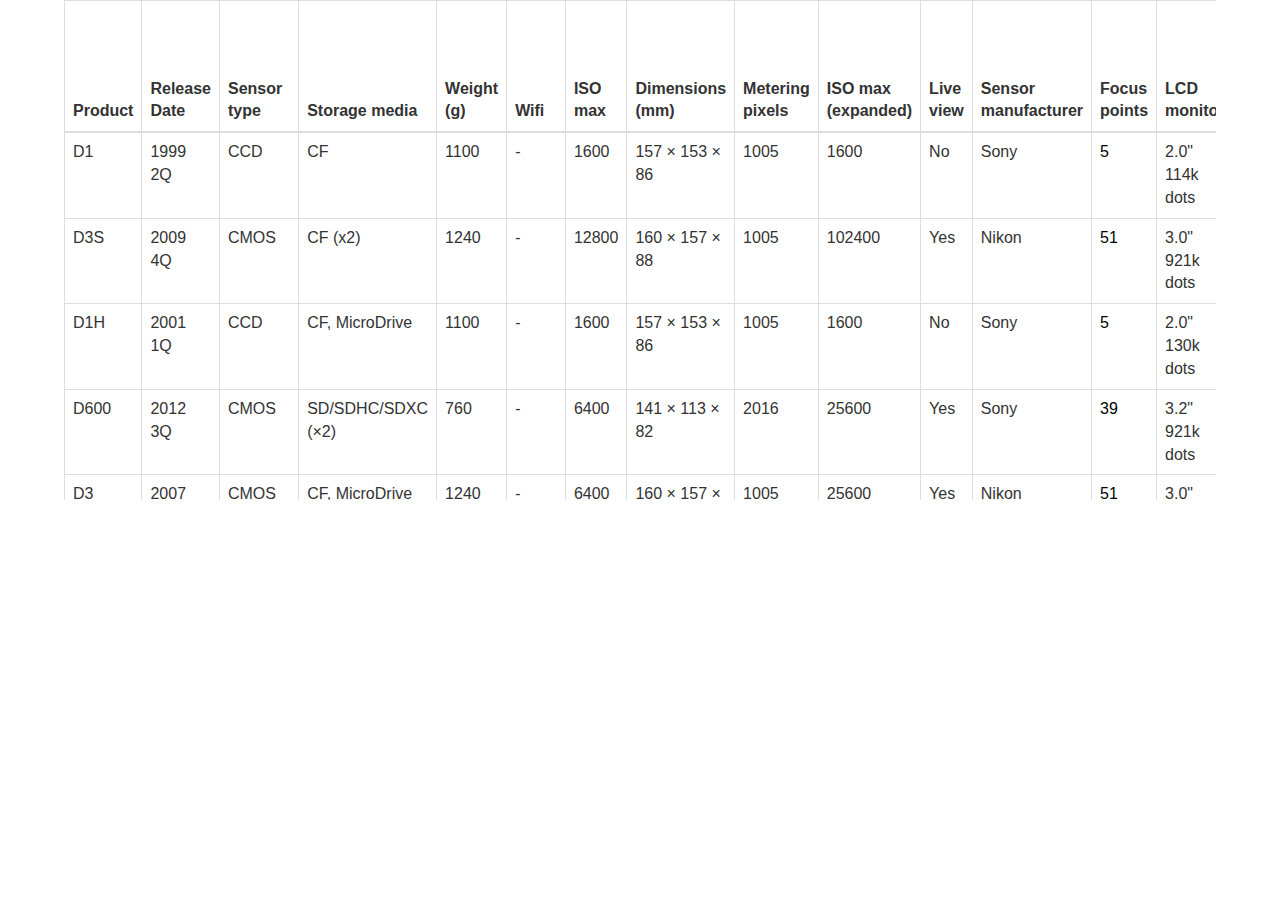
<file: src/HTMLGenerated.html>
<html>
 <head> 
  <meta charset="utf-8"> 
  <title>Comparison_of_Nikon_DSLR_cameras</title> 
  <link rel="stylesheet" href="http://maxcdn.bootstrapcdn.com/bootstrap/3.3.5/css/bootstrap.min.css"> 
  <link rel="stylesheet" type="text/css" href="style.css" media="screen"> 
  <script src="http://maxcdn.bootstrapcdn.com/bootstrap/3.3.5/js/bootstrap.min.js">
	</script>
 </head>
 <body>
  <div class="table-container center-block">
   <table id="matrix_-363604922" border="1" class="table table-bordered table-hover">
    <thead id="first-row">
     <tr>
      <th rowspan="1" class="ProductStyle">Product</th>
      <th>Release Date</th>
      <th>Sensor type</th>
      <th>Storage media</th>
      <th>Weight (g)</th>
      <th>Wifi</th>
      <th>ISO max</th>
      <th>Dimensions (mm)</th>
      <th>Metering pixels</th>
      <th>ISO max (expanded)</th>
      <th>Live view</th>
      <th>Sensor manufacturer</th>
      <th>Focus points</th>
      <th>LCD monitor</th>
      <th>Image processor</th>
      <th>ISO min</th>
      <th>Top continuous shooting speed (frames/sec)</th>
      <th>Viewfinder coverage</th>
      <th>Sensor format</th>
      <th>Megapixel</th>
      <th>GPS</th>
      <th>Viewfinder magnification</th>
      <th>Movie mode</th>
      <th>ISO min (expanded)</th>
     </tr>
    </thead>
    <tbody>
     <tr>
      <td class="Productstyle"><span>D1</span></td>
      <td><span>1999 2Q</span></td>
      <td><span>CCD</span></td>
      <td><span>CF</span></td>
      <td><span>1100</span></td>
      <td><span>-</span></td>
      <td><span>1600</span></td>
      <td><span>157 × 153 × 86</span></td>
      <td><span>1005</span></td>
      <td><span>1600</span></td>
      <td><span>No</span></td>
      <td><span>Sony</span></td>
      <td class="rangein1"><span>5</span></td>
      <td><span>2.0" 114k dots</span></td>
      <td><span>-</span></td>
      <td class="rangein1"><span>200</span></td>
      <td class="rangein1"><span>4.5</span></td>
      <td><span>96%</span></td>
      <td><span>APS-C</span></td>
      <td class="rangein1"><span>2.66</span></td>
      <td><span>-</span></td>
      <td><span>0.8x</span></td>
      <td><span>No</span></td>
      <td class="rangein1"><span>200</span></td>
     </tr>
     <tr>
      <td class="Productstyle"><span>D3S</span></td>
      <td><span>2009 4Q</span></td>
      <td><span>CMOS</span></td>
      <td><span>CF (x2)</span></td>
      <td><span>1240</span></td>
      <td><span>-</span></td>
      <td><span>12800</span></td>
      <td><span>160 × 157 × 88</span></td>
      <td><span>1005</span></td>
      <td><span>102400</span></td>
      <td><span>Yes</span></td>
      <td><span>Nikon</span></td>
      <td class="rangein1"><span>51</span></td>
      <td><span>3.0" 921k dots</span></td>
      <td><span>EXPEED</span></td>
      <td class="rangein1"><span>200</span></td>
      <td class="rangein1"><span>9</span></td>
      <td><span>100%</span></td>
      <td><span>Full-frame</span></td>
      <td class="rangein1"><span>12.1</span></td>
      <td><span>-</span></td>
      <td><span>0.7x</span></td>
      <td><span>Yes</span></td>
      <td class="rangein1"><span>100</span></td>
     </tr>
     <tr>
      <td class="Productstyle"><span>D1H</span></td>
      <td><span>2001 1Q</span></td>
      <td><span>CCD</span></td>
      <td><span>CF, MicroDrive</span></td>
      <td><span>1100</span></td>
      <td><span>-</span></td>
      <td><span>1600</span></td>
      <td><span>157 × 153 × 86</span></td>
      <td><span>1005</span></td>
      <td><span>1600</span></td>
      <td><span>No</span></td>
      <td><span>Sony</span></td>
      <td class="rangein1"><span>5</span></td>
      <td><span>2.0" 130k dots</span></td>
      <td><span>-</span></td>
      <td class="rangein1"><span>200</span></td>
      <td class="rangein1"><span>5</span></td>
      <td><span>96%</span></td>
      <td><span>APS-C</span></td>
      <td class="rangein1"><span>2.7</span></td>
      <td><span>-</span></td>
      <td><span>0.8x</span></td>
      <td><span>No</span></td>
      <td class="rangein1"><span>200</span></td>
     </tr>
     <tr>
      <td class="Productstyle"><span>D600</span></td>
      <td><span>2012 3Q</span></td>
      <td><span>CMOS</span></td>
      <td><span>SD/SDHC/SDXC (×2)</span></td>
      <td class="rangein3"><span>760</span></td>
      <td><span>-</span></td>
      <td><span>6400</span></td>
      <td><span>141 × 113 × 82</span></td>
      <td><span>2016</span></td>
      <td><span>25600</span></td>
      <td><span>Yes</span></td>
      <td><span>Sony</span></td>
      <td class="rangein1"><span>39</span></td>
      <td><span>3.2" 921k dots</span></td>
      <td><span>EXPEED 3</span></td>
      <td class="rangein1"><span>100</span></td>
      <td class="rangein1"><span>5.5</span></td>
      <td><span>100%</span></td>
      <td><span>Full-frame</span></td>
      <td class="rangein1"><span>24.3</span></td>
      <td><span>-</span></td>
      <td><span>0.7x</span></td>
      <td><span>Yes</span></td>
      <td class="rangein1"><span>50</span></td>
     </tr>
     <tr>
      <td class="Productstyle"><span>D3</span></td>
      <td><span>2007 3Q</span></td>
      <td><span>CMOS</span></td>
      <td><span>CF, MicroDrive (x2)</span></td>
      <td><span>1240</span></td>
      <td><span>-</span></td>
      <td><span>6400</span></td>
      <td><span>160 × 157 × 88</span></td>
      <td><span>1005</span></td>
      <td><span>25600</span></td>
      <td><span>Yes</span></td>
      <td><span>Nikon</span></td>
      <td class="rangein1"><span>51</span></td>
      <td><span>3.0" 921k dots</span></td>
      <td><span>EXPEED</span></td>
      <td class="rangein1"><span>200</span></td>
      <td class="rangein1"><span>9</span></td>
      <td><span>100%</span></td>
      <td><span>Full-frame</span></td>
      <td class="rangein1"><span>12.1</span></td>
      <td><span>-</span></td>
      <td><span>0.7x</span></td>
      <td><span>No</span></td>
      <td class="rangein1"><span>100</span></td>
     </tr>
     <tr>
      <td class="Productstyle"><span>D5000</span></td>
      <td><span>2009 2Q</span></td>
      <td><span>CMOS</span></td>
      <td><span>SD, SDHC</span></td>
      <td class="rangein3"><span>560</span></td>
      <td><span>-</span></td>
      <td><span>3200</span></td>
      <td><span>127 × 104 × 80</span></td>
      <td class="rangein2"><span>420</span></td>
      <td><span>6400</span></td>
      <td><span>Yes</span></td>
      <td><span>Sony</span></td>
      <td class="rangein1"><span>11</span></td>
      <td><span>2.7" 230k dots</span></td>
      <td><span>EXPEED</span></td>
      <td class="rangein1"><span>200</span></td>
      <td class="rangein1"><span>4</span></td>
      <td><span>95%</span></td>
      <td><span>APS-C</span></td>
      <td class="rangein1"><span>12.3</span></td>
      <td><span>-</span></td>
      <td><span>0.78x</span></td>
      <td><span>Yes</span></td>
      <td class="rangein1"><span>100</span></td>
     </tr>
     <tr>
      <td class="Productstyle"><span>D800</span></td>
      <td><span>2012 1Q</span></td>
      <td><span>CMOS</span></td>
      <td><span>CF, SDHC, SDXC</span></td>
      <td class="rangein3"><span>900</span></td>
      <td><span>-</span></td>
      <td><span>6400</span></td>
      <td><span>145 × 122 × 81</span></td>
      <td><span>91000</span></td>
      <td><span>25600</span></td>
      <td><span>Yes</span></td>
      <td><span>Sony</span></td>
      <td class="rangein1"><span>51</span></td>
      <td><span>3.2" 921k dots</span></td>
      <td><span>EXPEED 3</span></td>
      <td class="rangein1"><span>100</span></td>
      <td class="rangein1"><span>4</span></td>
      <td><span>100%</span></td>
      <td><span>Full-frame</span></td>
      <td class="rangein1"><span>36.3</span></td>
      <td><span>-</span></td>
      <td><span>0.7x</span></td>
      <td><span>Yes</span></td>
      <td class="rangein1"><span>50</span></td>
     </tr>
     <tr>
      <td class="Productstyle"><span>D300</span></td>
      <td><span>2007 3Q</span></td>
      <td><span>CMOS</span></td>
      <td><span>CF, MicroDrive</span></td>
      <td class="rangein3"><span>825</span></td>
      <td><span>-</span></td>
      <td><span>3200</span></td>
      <td><span>147 × 114 × 74</span></td>
      <td><span>1005</span></td>
      <td><span>6400</span></td>
      <td><span>Yes</span></td>
      <td><span>Sony</span></td>
      <td class="rangein1"><span>51</span></td>
      <td><span>3.0" 921k dots</span></td>
      <td><span>EXPEED</span></td>
      <td class="rangein1"><span>200</span></td>
      <td class="rangein1"><span>6</span></td>
      <td><span>100%</span></td>
      <td><span>APS-C</span></td>
      <td class="rangein1"><span>12.3</span></td>
      <td><span>-</span></td>
      <td><span>0.94x</span></td>
      <td><span>No</span></td>
      <td class="rangein1"><span>100</span></td>
     </tr>
     <tr>
      <td class="Productstyle"><span>D5100</span></td>
      <td><span>2011 2Q</span></td>
      <td><span>CMOS</span></td>
      <td><span>SD, SDHC, SDXC</span></td>
      <td class="rangein3"><span>510</span></td>
      <td><span>-</span></td>
      <td><span>6400</span></td>
      <td><span>127 × 97 × 79</span></td>
      <td class="rangein2"><span>420</span></td>
      <td><span>25600</span></td>
      <td><span>Yes</span></td>
      <td><span>Sony</span></td>
      <td class="rangein1"><span>11</span></td>
      <td><span>3.0" 921k dots</span></td>
      <td><span>EXPEED 2</span></td>
      <td class="rangein1"><span>100</span></td>
      <td class="rangein1"><span>4</span></td>
      <td><span>95%</span></td>
      <td><span>APS-C</span></td>
      <td class="rangein1"><span>16.2</span></td>
      <td><span>-</span></td>
      <td><span>0.78x</span></td>
      <td><span>Yes</span></td>
      <td class="rangein1"><span>100</span></td>
     </tr>
     <tr>
      <td class="Productstyle"><span>D3000</span></td>
      <td><span>2009 3Q</span></td>
      <td><span>CCD</span></td>
      <td><span>SD, SDHC</span></td>
      <td class="rangein2"><span>485</span></td>
      <td><span>-</span></td>
      <td><span>1600</span></td>
      <td><span>126 × 94 × 64</span></td>
      <td class="rangein2"><span>420</span></td>
      <td><span>3200</span></td>
      <td><span>No</span></td>
      <td><span>Sony</span></td>
      <td class="rangein1"><span>11</span></td>
      <td><span>3.0" 230k dots</span></td>
      <td><span>EXPEED</span></td>
      <td class="rangein1"><span>100</span></td>
      <td class="rangein1"><span>3</span></td>
      <td><span>95%</span></td>
      <td><span>APS-C</span></td>
      <td class="rangein1"><span>10.2</span></td>
      <td><span>-</span></td>
      <td><span>0.8x</span></td>
      <td><span>No</span></td>
      <td class="rangein1"><span>100</span></td>
     </tr>
     <tr>
      <td class="Productstyle"><span>D3300</span></td>
      <td><span>2014 1Q</span></td>
      <td><span>CMOS</span></td>
      <td><span>SD, SDHC, SDXC</span></td>
      <td class="rangein2"><span>430</span></td>
      <td><span>-</span></td>
      <td><span>12800</span></td>
      <td><span>124 x 98 x 76</span></td>
      <td class="rangein2"><span>420</span></td>
      <td><span>25600</span></td>
      <td><span>Yes</span></td>
      <td><span>Nikon</span></td>
      <td class="rangein1"><span>11</span></td>
      <td><span>3.0" 921k dots</span></td>
      <td><span>EXPEED 4</span></td>
      <td class="rangein1"><span>100</span></td>
      <td class="rangein1"><span>5</span></td>
      <td><span>95%</span></td>
      <td><span>APS-C</span></td>
      <td class="rangein1"><span>24.2</span></td>
      <td><span>-</span></td>
      <td><span>0.85x</span></td>
      <td><span>Yes</span></td>
      <td class="rangein1"><span>100</span></td>
     </tr>
     <tr>
      <td class="Productstyle"><span>D90</span></td>
      <td><span>2008 3Q</span></td>
      <td><span>CMOS</span></td>
      <td><span>SD, SDHC</span></td>
      <td class="rangein3"><span>620</span></td>
      <td><span>-</span></td>
      <td><span>3200</span></td>
      <td><span>132 × 103 × 77</span></td>
      <td class="rangein2"><span>420</span></td>
      <td><span>6400</span></td>
      <td><span>Yes</span></td>
      <td><span>Sony</span></td>
      <td class="rangein1"><span>11</span></td>
      <td><span>3.0" 921k dots</span></td>
      <td><span>EXPEED</span></td>
      <td class="rangein1"><span>200</span></td>
      <td class="rangein1"><span>4.5</span></td>
      <td><span>96%</span></td>
      <td><span>APS-C</span></td>
      <td class="rangein1"><span>12.3</span></td>
      <td><span>-</span></td>
      <td><span>0.94x</span></td>
      <td><span>Yes</span></td>
      <td class="rangein1"><span>100</span></td>
     </tr>
     <tr>
      <td class="Productstyle"><span>D2X</span></td>
      <td><span>2004 3Q</span></td>
      <td><span>CMOS</span></td>
      <td><span>CF, MicroDrive</span></td>
      <td><span>1070</span></td>
      <td><span>-</span></td>
      <td class="rangein3"><span>800</span></td>
      <td><span>158 × 150 × 86</span></td>
      <td><span>1005</span></td>
      <td class="rangein3"><span>800</span></td>
      <td><span>No</span></td>
      <td><span>Sony</span></td>
      <td class="rangein1"><span>11</span></td>
      <td><span>2.5" 235k dots</span></td>
      <td><span>-</span></td>
      <td class="rangein1"><span>100</span></td>
      <td class="rangein1"><span>5</span></td>
      <td><span>100%</span></td>
      <td><span>APS-C</span></td>
      <td class="rangein1"><span>12.4</span></td>
      <td><span>-</span></td>
      <td><span>0.86x</span></td>
      <td><span>No</span></td>
      <td class="rangein1"><span>100</span></td>
     </tr>
     <tr>
      <td class="Productstyle"><span>D100</span></td>
      <td><span>2002 1Q</span></td>
      <td><span>CCD</span></td>
      <td><span>CF, MicroDrive</span></td>
      <td class="rangein3"><span>700</span></td>
      <td><span>-</span></td>
      <td><span>1600</span></td>
      <td><span>115 × 117 × 81</span></td>
      <td><span>1005</span></td>
      <td><span>1600</span></td>
      <td><span>No</span></td>
      <td><span>Sony</span></td>
      <td class="rangein1"><span>5</span></td>
      <td><span>1.8" 118k dots</span></td>
      <td><span>-</span></td>
      <td class="rangein1"><span>200</span></td>
      <td class="rangein1"><span>3</span></td>
      <td><span>95%</span></td>
      <td><span>APS-C</span></td>
      <td class="rangein1"><span>6.1</span></td>
      <td><span>-</span></td>
      <td><span>0.8x</span></td>
      <td><span>No</span></td>
      <td class="rangein1"><span>200</span></td>
     </tr>
     <tr>
      <td class="Productstyle"><span>D5200</span></td>
      <td><span>2012 4Q</span></td>
      <td><span>CMOS</span></td>
      <td><span>SD, SDHC, SDXC</span></td>
      <td class="rangein3"><span>550</span></td>
      <td><span>-</span></td>
      <td><span>6400</span></td>
      <td><span>129 × 98 × 78</span></td>
      <td><span>2016</span></td>
      <td><span>25600</span></td>
      <td><span>Yes</span></td>
      <td><span>Toshiba</span></td>
      <td class="rangein1"><span>39</span></td>
      <td><span>3" 921k dots</span></td>
      <td><span>EXPEED 3</span></td>
      <td class="rangein1"><span>100</span></td>
      <td class="rangein1"><span>5</span></td>
      <td><span>95%</span></td>
      <td><span>APS-C</span></td>
      <td class="rangein1"><span>24.1</span></td>
      <td><span>-</span></td>
      <td><span>0.78x</span></td>
      <td><span>Yes</span></td>
      <td class="rangein1"><span>100</span></td>
     </tr>
     <tr>
      <td class="Productstyle"><span>D3200</span></td>
      <td><span>2012 2Q</span></td>
      <td><span>CMOS</span></td>
      <td><span>SD, SDHC, SDXC</span></td>
      <td class="rangein2"><span>455</span></td>
      <td><span>-</span></td>
      <td><span>6400</span></td>
      <td><span>125 x 96 x 77</span></td>
      <td class="rangein2"><span>420</span></td>
      <td><span>12800</span></td>
      <td><span>Yes</span></td>
      <td><span>Nikon</span></td>
      <td class="rangein1"><span>11</span></td>
      <td><span>3.0" 921k dots</span></td>
      <td><span>EXPEED 3</span></td>
      <td class="rangein1"><span>100</span></td>
      <td class="rangein1"><span>4</span></td>
      <td><span>95%</span></td>
      <td><span>APS-C</span></td>
      <td class="rangein1"><span>24.2</span></td>
      <td><span>-</span></td>
      <td><span>0.8x</span></td>
      <td><span>Yes</span></td>
      <td class="rangein1"><span>100</span></td>
     </tr>
     <tr>
      <td class="Productstyle"><span>D40X</span></td>
      <td><span>2007 2Q</span></td>
      <td><span>CCD</span></td>
      <td><span>SD, SDHC</span></td>
      <td class="rangein2"><span>495</span></td>
      <td><span>-</span></td>
      <td><span>1600</span></td>
      <td><span>126 × 94 × 64</span></td>
      <td class="rangein2"><span>420</span></td>
      <td><span>1600</span></td>
      <td><span>No</span></td>
      <td><span>Sony</span></td>
      <td class="rangein1"><span>3</span></td>
      <td><span>2.5" 230k dots</span></td>
      <td><span>-</span></td>
      <td class="rangein1"><span>100</span></td>
      <td class="rangein1"><span>3</span></td>
      <td><span>95%</span></td>
      <td><span>APS-C</span></td>
      <td class="rangein1"><span>10.2</span></td>
      <td><span>-</span></td>
      <td><span>0.8x</span></td>
      <td><span>No</span></td>
      <td class="rangein1"><span>100</span></td>
     </tr>
     <tr>
      <td class="Productstyle"><span>D3100</span></td>
      <td><span>2010 3Q</span></td>
      <td><span>CMOS</span></td>
      <td><span>SD, SDHC, SDXC</span></td>
      <td class="rangein2"><span>455</span></td>
      <td><span>-</span></td>
      <td><span>3200</span></td>
      <td><span>125 × 97 × 74</span></td>
      <td class="rangein2"><span>420</span></td>
      <td><span>12800</span></td>
      <td><span>Yes</span></td>
      <td><span>Nikon</span></td>
      <td class="rangein1"><span>11</span></td>
      <td><span>3.0" 230k dots</span></td>
      <td><span>EXPEED 2</span></td>
      <td class="rangein1"><span>100</span></td>
      <td class="rangein1"><span>3</span></td>
      <td><span>95%</span></td>
      <td><span>APS-C</span></td>
      <td class="rangein1"><span>14.2</span></td>
      <td><span>-</span></td>
      <td><span>0.8x</span></td>
      <td><span>Yes</span></td>
      <td class="rangein1"><span>100</span></td>
     </tr>
     <tr>
      <td class="Productstyle"><span>D610</span></td>
      <td><span>2013 3Q</span></td>
      <td><span>CMOS</span></td>
      <td><span>SD/SDHC/SDXC (×2)</span></td>
      <td class="rangein3"><span>760</span></td>
      <td><span>-</span></td>
      <td><span>6400</span></td>
      <td><span>141 × 113 × 82</span></td>
      <td><span>2016</span></td>
      <td><span>25600</span></td>
      <td><span>Yes</span></td>
      <td><span>Sony</span></td>
      <td class="rangein1"><span>39</span></td>
      <td><span>3.2" 921k dots</span></td>
      <td><span>EXPEED 3</span></td>
      <td class="rangein1"><span>100</span></td>
      <td class="rangein1"><span>6</span></td>
      <td><span>100%</span></td>
      <td><span>Full-frame</span></td>
      <td class="rangein1"><span>24.3</span></td>
      <td><span>-</span></td>
      <td><span>0.7x</span></td>
      <td><span>Yes</span></td>
      <td class="rangein1"><span>50</span></td>
     </tr>
     <tr>
      <td class="Productstyle"><span>D80</span></td>
      <td><span>2006 3Q</span></td>
      <td><span>CCD</span></td>
      <td><span>SD, SDHC</span></td>
      <td class="rangein3"><span>585</span></td>
      <td><span>-</span></td>
      <td><span>1600</span></td>
      <td><span>132 × 103 × 77</span></td>
      <td class="rangein2"><span>420</span></td>
      <td><span>3200</span></td>
      <td><span>No</span></td>
      <td><span>Sony</span></td>
      <td class="rangein1"><span>11</span></td>
      <td><span>2.5" 230k dots</span></td>
      <td><span>-</span></td>
      <td class="rangein1"><span>100</span></td>
      <td class="rangein1"><span>3</span></td>
      <td><span>95%</span></td>
      <td><span>APS-C</span></td>
      <td class="rangein1"><span>10.2</span></td>
      <td><span>-</span></td>
      <td><span>0.94x</span></td>
      <td><span>No</span></td>
      <td class="rangein1"><span>100</span></td>
     </tr>
     <tr>
      <td class="Productstyle"><span>D60</span></td>
      <td><span>2008 1Q</span></td>
      <td><span>CCD</span></td>
      <td><span>SD, SDHC</span></td>
      <td class="rangein2"><span>495</span></td>
      <td><span>-</span></td>
      <td><span>1600</span></td>
      <td><span>126 × 94 × 64</span></td>
      <td class="rangein2"><span>420</span></td>
      <td><span>3200</span></td>
      <td><span>No</span></td>
      <td><span>Sony</span></td>
      <td class="rangein1"><span>3</span></td>
      <td><span>2.5" 230k dots</span></td>
      <td><span>EXPEED</span></td>
      <td class="rangein1"><span>100</span></td>
      <td class="rangein1"><span>3</span></td>
      <td><span>95%</span></td>
      <td><span>APS-C</span></td>
      <td class="rangein1"><span>10.2</span></td>
      <td><span>-</span></td>
      <td><span>0.8x</span></td>
      <td><span>No</span></td>
      <td class="rangein1"><span>100</span></td>
     </tr>
     <tr>
      <td class="Productstyle"><span>D7200</span></td>
      <td><span>2015 2Q</span></td>
      <td><span>CMOS</span></td>
      <td><span>SD/SDHC/SDXC (×2)</span></td>
      <td class="rangein3"><span>675</span></td>
      <td><span>Yes (Built-in)</span></td>
      <td><span>25600</span></td>
      <td><span>135.5 x 106.5 x 76</span></td>
      <td><span>2016</span></td>
      <td><span>102400</span></td>
      <td><span>Yes</span></td>
      <td><span>Sony</span></td>
      <td class="rangein1"><span>51</span></td>
      <td><span>3.2" 1229k dots</span></td>
      <td><span>EXPEED 4</span></td>
      <td class="rangein1"><span>100</span></td>
      <td class="rangein1"><span>6</span></td>
      <td><span>100%</span></td>
      <td><span>APS-C</span></td>
      <td class="rangein1"><span>24.2</span></td>
      <td><span>-</span></td>
      <td><span>0.94x</span></td>
      <td><span>Yes</span></td>
      <td class="rangein1"><span>100</span></td>
     </tr>
     <tr>
      <td class="Productstyle"><span>D7000</span></td>
      <td><span>2010 3Q</span></td>
      <td><span>CMOS</span></td>
      <td><span>SD/SDHC/SDXC (×2)</span></td>
      <td class="rangein3"><span>690</span></td>
      <td><span>-</span></td>
      <td><span>6400</span></td>
      <td><span>132 × 103 × 77</span></td>
      <td><span>2016</span></td>
      <td><span>25600</span></td>
      <td><span>Yes</span></td>
      <td><span>Sony</span></td>
      <td class="rangein1"><span>39</span></td>
      <td><span>3.0" 921k dots</span></td>
      <td><span>EXPEED 2</span></td>
      <td class="rangein1"><span>100</span></td>
      <td class="rangein1"><span>6</span></td>
      <td><span>100%</span></td>
      <td><span>APS-C</span></td>
      <td class="rangein1"><span>16.2</span></td>
      <td><span>-</span></td>
      <td><span>0.94x</span></td>
      <td><span>Yes</span></td>
      <td class="rangein1"><span>100</span></td>
     </tr>
     <tr>
      <td class="Productstyle"><span>D2Xs</span></td>
      <td><span>2006 2Q</span></td>
      <td><span>CMOS</span></td>
      <td><span>CF, MicroDrive</span></td>
      <td><span>1070</span></td>
      <td><span>-</span></td>
      <td class="rangein3"><span>800</span></td>
      <td><span>158 × 150 × 86</span></td>
      <td><span>1005</span></td>
      <td><span>3200</span></td>
      <td><span>No</span></td>
      <td><span>Sony</span></td>
      <td class="rangein1"><span>11</span></td>
      <td><span>2.5" 230k dots</span></td>
      <td><span>-</span></td>
      <td class="rangein1"><span>100</span></td>
      <td class="rangein1"><span>5</span></td>
      <td><span>100%</span></td>
      <td><span>APS-C</span></td>
      <td class="rangein1"><span>12.4</span></td>
      <td><span>-</span></td>
      <td><span>0.86x</span></td>
      <td><span>No</span></td>
      <td class="rangein1"><span>100</span></td>
     </tr>
     <tr>
      <td class="Productstyle"><span>D1X</span></td>
      <td><span>2001 1Q</span></td>
      <td><span>CCD</span></td>
      <td><span>CF, MicroDrive</span></td>
      <td><span>1100</span></td>
      <td><span>-</span></td>
      <td class="rangein3"><span>800</span></td>
      <td><span>157 × 153 × 85</span></td>
      <td><span>1005</span></td>
      <td class="rangein3"><span>800</span></td>
      <td><span>No</span></td>
      <td><span>Sony</span></td>
      <td class="rangein1"><span>5</span></td>
      <td><span>2.0" 130k dots</span></td>
      <td><span>-</span></td>
      <td class="rangein1"><span>125</span></td>
      <td class="rangein1"><span>9</span></td>
      <td><span>96%</span></td>
      <td><span>APS-C</span></td>
      <td class="rangein1"><span>5.3</span></td>
      <td><span>-</span></td>
      <td><span>0.8x</span></td>
      <td><span>No</span></td>
      <td class="rangein1"><span>125</span></td>
     </tr>
     <tr>
      <td class="Productstyle"><span>D70</span></td>
      <td><span>2004 1Q</span></td>
      <td><span>CCD</span></td>
      <td><span>CF, MicroDrive</span></td>
      <td class="rangein3"><span>595</span></td>
      <td><span>-</span></td>
      <td><span>1600</span></td>
      <td><span>140 × 112 × 79</span></td>
      <td><span>1005</span></td>
      <td><span>1600</span></td>
      <td><span>No</span></td>
      <td><span>Sony</span></td>
      <td class="rangein1"><span>5</span></td>
      <td><span>1.8" 130k dots</span></td>
      <td><span>-</span></td>
      <td class="rangein1"><span>200</span></td>
      <td class="rangein1"><span>3</span></td>
      <td><span>95%</span></td>
      <td><span>APS-C</span></td>
      <td class="rangein1"><span>6.1</span></td>
      <td><span>-</span></td>
      <td><span>0.75x</span></td>
      <td><span>No</span></td>
      <td class="rangein1"><span>200</span></td>
     </tr>
     <tr>
      <td class="Productstyle"><span>D700</span></td>
      <td><span>2008 3Q</span></td>
      <td><span>CMOS</span></td>
      <td><span>CF</span></td>
      <td class="rangein3"><span>995</span></td>
      <td><span>-</span></td>
      <td><span>6400</span></td>
      <td><span>147 × 123 × 77</span></td>
      <td><span>1005</span></td>
      <td><span>25600</span></td>
      <td><span>Yes</span></td>
      <td><span>Nikon</span></td>
      <td class="rangein1"><span>51</span></td>
      <td><span>3.0" 921k dots</span></td>
      <td><span>EXPEED</span></td>
      <td class="rangein1"><span>200</span></td>
      <td class="rangein1"><span>5</span></td>
      <td><span>95%</span></td>
      <td><span>Full-frame</span></td>
      <td class="rangein1"><span>12.1</span></td>
      <td><span>-</span></td>
      <td><span>0.7x</span></td>
      <td><span>No</span></td>
      <td class="rangein1"><span>100</span></td>
     </tr>
     <tr>
      <td class="Productstyle"><span>D4</span></td>
      <td><span>2012 1Q</span></td>
      <td><span>CMOS</span></td>
      <td><span>CF, XQD</span></td>
      <td><span>1180</span></td>
      <td><span>-</span></td>
      <td><span>12800</span></td>
      <td><span>160 × 157 × 91</span></td>
      <td><span>91000</span></td>
      <td><span>204800</span></td>
      <td><span>Yes</span></td>
      <td><span>Nikon</span></td>
      <td class="rangein1"><span>51</span></td>
      <td><span>3.2" 921k dots</span></td>
      <td><span>EXPEED 3</span></td>
      <td class="rangein1"><span>100</span></td>
      <td class="rangein1"><span>10</span></td>
      <td><span>100%</span></td>
      <td><span>Full-frame</span></td>
      <td class="rangein1"><span>16.2</span></td>
      <td><span>-</span></td>
      <td><span>0.7x</span></td>
      <td><span>Yes</span></td>
      <td class="rangein1"><span>50</span></td>
     </tr>
     <tr>
      <td class="Productstyle"><span>D2H</span></td>
      <td><span>2003 3Q</span></td>
      <td><span>JFET-LBCAST</span></td>
      <td><span>CF, MicroDrive</span></td>
      <td><span>1070</span></td>
      <td><span>-</span></td>
      <td><span>1600</span></td>
      <td><span>158 × 150 × 86</span></td>
      <td><span>1005</span></td>
      <td><span>1600</span></td>
      <td><span>No</span></td>
      <td><span>Nikon</span></td>
      <td class="rangein1"><span>11</span></td>
      <td><span>2.5" 211k dots</span></td>
      <td><span>-</span></td>
      <td class="rangein1"><span>200</span></td>
      <td class="rangein1"><span>9</span></td>
      <td><span>100%</span></td>
      <td><span>APS-C</span></td>
      <td class="rangein1"><span>4.1</span></td>
      <td><span>-</span></td>
      <td><span>0.86x</span></td>
      <td><span>No</span></td>
      <td class="rangein1"><span>200</span></td>
     </tr>
     <tr>
      <td class="Productstyle"><span>D200</span></td>
      <td><span>2005 4Q</span></td>
      <td><span>CCD</span></td>
      <td><span>CF, MicroDrive</span></td>
      <td class="rangein3"><span>830</span></td>
      <td><span>-</span></td>
      <td><span>1600</span></td>
      <td><span>147 × 113 × 74</span></td>
      <td><span>1005</span></td>
      <td><span>1600</span></td>
      <td><span>No</span></td>
      <td><span>Sony</span></td>
      <td class="rangein1"><span>11</span></td>
      <td><span>2.5" 230k dots</span></td>
      <td><span>-</span></td>
      <td class="rangein1"><span>100</span></td>
      <td class="rangein1"><span>5</span></td>
      <td><span>95%</span></td>
      <td><span>APS-C</span></td>
      <td class="rangein1"><span>10.2</span></td>
      <td><span>-</span></td>
      <td><span>0.94x</span></td>
      <td><span>No</span></td>
      <td class="rangein1"><span>100</span></td>
     </tr>
     <tr>
      <td class="Productstyle"><span>D4S</span></td>
      <td><span>2014 1Q</span></td>
      <td><span>CMOS</span></td>
      <td><span>CF, XQD</span></td>
      <td><span>1180</span></td>
      <td><span>-</span></td>
      <td><span>12800</span></td>
      <td><span>160 × 157 × 91</span></td>
      <td><span>91000</span></td>
      <td><span>409600</span></td>
      <td><span>Yes</span></td>
      <td><span>Nikon</span></td>
      <td class="rangein1"><span>51</span></td>
      <td><span>3.2" 921k dots</span></td>
      <td><span>EXPEED 4</span></td>
      <td class="rangein1"><span>100</span></td>
      <td class="rangein1"><span>10</span></td>
      <td><span>100%</span></td>
      <td><span>Full-frame</span></td>
      <td class="rangein1"><span>16.2</span></td>
      <td><span>-</span></td>
      <td><span>0.7x</span></td>
      <td><span>Yes</span></td>
      <td class="rangein1"><span>50</span></td>
     </tr>
     <tr>
      <td class="Productstyle"><span>D300S</span></td>
      <td><span>2009 3Q</span></td>
      <td><span>CMOS</span></td>
      <td><span>CF, SD, SDHC</span></td>
      <td class="rangein3"><span>840</span></td>
      <td><span>-</span></td>
      <td><span>3200</span></td>
      <td><span>147 × 114 × 74</span></td>
      <td><span>1005</span></td>
      <td><span>6400</span></td>
      <td><span>Yes</span></td>
      <td><span>Sony</span></td>
      <td class="rangein1"><span>51</span></td>
      <td><span>3.0" 921k dots</span></td>
      <td><span>EXPEED</span></td>
      <td class="rangein1"><span>200</span></td>
      <td class="rangein1"><span>7</span></td>
      <td><span>100%</span></td>
      <td><span>APS-C</span></td>
      <td class="rangein1"><span>12.3</span></td>
      <td><span>-</span></td>
      <td><span>0.94x</span></td>
      <td><span>Yes</span></td>
      <td class="rangein1"><span>100</span></td>
     </tr>
     <tr>
      <td class="Productstyle"><span>D2Hs</span></td>
      <td><span>2005 1Q</span></td>
      <td><span>JFET-LBCAST</span></td>
      <td><span>CF, MicroDrive</span></td>
      <td><span>1070</span></td>
      <td><span>-</span></td>
      <td><span>1600</span></td>
      <td><span>158 × 150 × 86</span></td>
      <td><span>1005</span></td>
      <td><span>6400</span></td>
      <td><span>No</span></td>
      <td><span>Nikon</span></td>
      <td class="rangein1"><span>11</span></td>
      <td><span>2.5" 232k dots</span></td>
      <td><span>-</span></td>
      <td class="rangein1"><span>200</span></td>
      <td class="rangein1"><span>8</span></td>
      <td><span>100%</span></td>
      <td><span>APS-C</span></td>
      <td class="rangein1"><span>4.1</span></td>
      <td><span>-</span></td>
      <td><span>0.86x</span></td>
      <td><span>No</span></td>
      <td class="rangein1"><span>200</span></td>
     </tr>
     <tr>
      <td class="Productstyle"><span>D810</span></td>
      <td><span>2014 2Q</span></td>
      <td><span>CMOS</span></td>
      <td><span>CF, SDHC, SDXC</span></td>
      <td class="rangein3"><span>880</span></td>
      <td><span>-</span></td>
      <td><span>12800</span></td>
      <td><span>146 x 123 x 81.5</span></td>
      <td><span>91000</span></td>
      <td><span>51200</span></td>
      <td><span>Yes</span></td>
      <td><span>Sony</span></td>
      <td class="rangein1"><span>51</span></td>
      <td><span>3.2" 1229k dots</span></td>
      <td><span>EXPEED 4</span></td>
      <td class="rangein1"><span>64</span></td>
      <td class="rangein1"><span>5</span></td>
      <td><span>100%</span></td>
      <td><span>Full-frame</span></td>
      <td class="rangein1"><span>36.3</span></td>
      <td><span>-</span></td>
      <td><span>0.7x</span></td>
      <td><span>Yes</span></td>
      <td class="rangein1"><span>32</span></td>
     </tr>
     <tr>
      <td class="Productstyle"><span>D7100</span></td>
      <td><span>2013 1Q</span></td>
      <td><span>CMOS</span></td>
      <td><span>SD/SDHC/SDXC (×2)</span></td>
      <td class="rangein3"><span>675</span></td>
      <td><span>-</span></td>
      <td><span>6400</span></td>
      <td><span>135.5 x 106.5 x 76</span></td>
      <td><span>2016</span></td>
      <td><span>25600</span></td>
      <td><span>Yes</span></td>
      <td><span>Toshiba</span></td>
      <td class="rangein1"><span>51</span></td>
      <td><span>3.2" 1229k dots</span></td>
      <td><span>EXPEED 3</span></td>
      <td class="rangein1"><span>100</span></td>
      <td class="rangein1"><span>6</span></td>
      <td><span>100%</span></td>
      <td><span>APS-C</span></td>
      <td class="rangein1"><span>24.1</span></td>
      <td><span>-</span></td>
      <td><span>0.94x</span></td>
      <td><span>Yes</span></td>
      <td class="rangein1"><span>100</span></td>
     </tr>
     <tr>
      <td class="Productstyle"><span>D70s</span></td>
      <td><span>2005 2Q</span></td>
      <td><span>CCD</span></td>
      <td><span>CF, MicroDrive</span></td>
      <td class="rangein3"><span>600</span></td>
      <td><span>-</span></td>
      <td><span>1600</span></td>
      <td><span>140 × 111 × 78</span></td>
      <td><span>1005</span></td>
      <td><span>1600</span></td>
      <td><span>No</span></td>
      <td><span>Sony</span></td>
      <td class="rangein1"><span>5</span></td>
      <td><span>2.0" 130k dots</span></td>
      <td><span>-</span></td>
      <td class="rangein1"><span>200</span></td>
      <td class="rangein1"><span>3</span></td>
      <td><span>95%</span></td>
      <td><span>APS-C</span></td>
      <td class="rangein1"><span>6.1</span></td>
      <td><span>-</span></td>
      <td><span>0.75x</span></td>
      <td><span>No</span></td>
      <td class="rangein1"><span>200</span></td>
     </tr>
     <tr>
      <td class="Productstyle"><span>Df</span></td>
      <td><span>2013 4Q</span></td>
      <td><span>CMOS</span></td>
      <td><span>SD/SDHC/SDXC</span></td>
      <td class="rangein3"><span>710</span></td>
      <td><span>-</span></td>
      <td><span>12800</span></td>
      <td><span>144 × 110 × 67</span></td>
      <td><span>2016</span></td>
      <td><span>204800</span></td>
      <td><span>Yes</span></td>
      <td><span>Nikon</span></td>
      <td class="rangein1"><span>39</span></td>
      <td><span>3.2" 921k dots</span></td>
      <td><span>EXPEED 3</span></td>
      <td class="rangein1"><span>100</span></td>
      <td class="rangein1"><span>5.5</span></td>
      <td><span>100%</span></td>
      <td><span>Full-frame</span></td>
      <td class="rangein1"><span>16.2</span></td>
      <td><span>-</span></td>
      <td><span>0.7x</span></td>
      <td><span>No</span></td>
      <td class="rangein1"><span>50</span></td>
     </tr>
     <tr>
      <td class="Productstyle"><span>D750</span></td>
      <td><span>2014 3Q</span></td>
      <td><span>CMOS</span></td>
      <td><span>SD SDHC SDXC</span></td>
      <td class="rangein3"><span>750</span></td>
      <td><span>Yes (Built-in)</span></td>
      <td><span>12800</span></td>
      <td><span>150.5 × 113 × 78</span></td>
      <td><span>91000</span></td>
      <td><span>51200</span></td>
      <td><span>Yes</span></td>
      <td><span>Nikon</span></td>
      <td class="rangein1"><span>51</span></td>
      <td><span>3.2" 1229k dots</span></td>
      <td><span>EXPEED 4</span></td>
      <td class="rangein1"><span>100</span></td>
      <td class="rangein1"><span>6.5</span></td>
      <td><span>100%</span></td>
      <td><span>Full-frame</span></td>
      <td class="rangein1"><span>24.9</span></td>
      <td><span>-</span></td>
      <td><span>0.7x</span></td>
      <td><span>Yes</span></td>
      <td class="rangein1"><span>50</span></td>
     </tr>
     <tr>
      <td class="Productstyle"><span>D5500</span></td>
      <td><span>2015 1Q</span></td>
      <td><span>CMOS</span></td>
      <td><span>SD, SDHC, SDXC</span></td>
      <td class="rangein2"><span>420</span></td>
      <td><span>Yes (Built-in)</span></td>
      <td><span>25600</span></td>
      <td><span>124 × 97 × 70</span></td>
      <td><span>2016</span></td>
      <td><span>25600</span></td>
      <td><span>Yes</span></td>
      <td><span>Sony</span></td>
      <td class="rangein1"><span>39</span></td>
      <td><span>3.2" 1037k dots</span></td>
      <td><span>EXPEED 4</span></td>
      <td class="rangein1"><span>100</span></td>
      <td class="rangein1"><span>5</span></td>
      <td><span>95%</span></td>
      <td><span>APS-C</span></td>
      <td class="rangein1"><span>24.1</span></td>
      <td><span>-</span></td>
      <td><span>0.82x</span></td>
      <td><span>Yes</span></td>
      <td class="rangein1"><span>100</span></td>
     </tr>
     <tr>
      <td class="Productstyle"><span>D3X</span></td>
      <td><span>2008 4Q</span></td>
      <td><span>CMOS</span></td>
      <td><span>CF, MicroDrive (x2)</span></td>
      <td><span>1220</span></td>
      <td><span>-</span></td>
      <td><span>1600</span></td>
      <td><span>160 × 157 × 88</span></td>
      <td><span>1005</span></td>
      <td><span>6400</span></td>
      <td><span>Yes</span></td>
      <td><span>Sony</span></td>
      <td class="rangein1"><span>51</span></td>
      <td><span>3.0" 921k dots</span></td>
      <td><span>EXPEED</span></td>
      <td class="rangein1"><span>100</span></td>
      <td class="rangein1"><span>5</span></td>
      <td><span>100%</span></td>
      <td><span>Full-frame</span></td>
      <td class="rangein1"><span>24.5</span></td>
      <td><span>-</span></td>
      <td><span>0.7x</span></td>
      <td><span>No</span></td>
      <td class="rangein1"><span>50</span></td>
     </tr>
     <tr>
      <td class="Productstyle"><span>D5300</span></td>
      <td><span>2013 4Q</span></td>
      <td><span>CMOS</span></td>
      <td><span>SD, SDHC, SDXC</span></td>
      <td class="rangein2"><span>480</span></td>
      <td><span>Yes (Built-in)</span></td>
      <td><span>12800</span></td>
      <td><span>125 × 98 × 76</span></td>
      <td><span>2016</span></td>
      <td><span>25600</span></td>
      <td><span>Yes</span></td>
      <td><span>Sony</span></td>
      <td class="rangein1"><span>39</span></td>
      <td><span>3.2" 1037k dots</span></td>
      <td><span>EXPEED 4</span></td>
      <td class="rangein1"><span>100</span></td>
      <td class="rangein1"><span>5</span></td>
      <td><span>95%</span></td>
      <td><span>APS-C</span></td>
      <td class="rangein1"><span>24.1</span></td>
      <td><span>Yes (Built-in)</span></td>
      <td><span>0.82x</span></td>
      <td><span>Yes</span></td>
      <td class="rangein1"><span>100</span></td>
     </tr>
     <tr>
      <td class="Productstyle"><span>D50</span></td>
      <td><span>2005 2Q</span></td>
      <td><span>CCD</span></td>
      <td><span>SD</span></td>
      <td class="rangein3"><span>540</span></td>
      <td><span>-</span></td>
      <td><span>1600</span></td>
      <td><span>133 × 102 × 76</span></td>
      <td class="rangein2"><span>420</span></td>
      <td><span>1600</span></td>
      <td><span>No</span></td>
      <td><span>Sony</span></td>
      <td class="rangein1"><span>5</span></td>
      <td><span>2.0" 130k dots</span></td>
      <td><span>-</span></td>
      <td class="rangein1"><span>200</span></td>
      <td class="rangein1"><span>2.5</span></td>
      <td><span>95%</span></td>
      <td><span>APS-C</span></td>
      <td class="rangein1"><span>6.1</span></td>
      <td><span>-</span></td>
      <td><span>0.75x</span></td>
      <td><span>No</span></td>
      <td class="rangein1"><span>200</span></td>
     </tr>
     <tr>
      <td class="Productstyle"><span>D40</span></td>
      <td><span>2006 4Q</span></td>
      <td><span>CCD</span></td>
      <td><span>SD, SDHC</span></td>
      <td class="rangein2"><span>475</span></td>
      <td><span>-</span></td>
      <td><span>1600</span></td>
      <td><span>126 × 94 × 64</span></td>
      <td class="rangein2"><span>420</span></td>
      <td><span>3200</span></td>
      <td><span>No</span></td>
      <td><span>Sony</span></td>
      <td class="rangein1"><span>3</span></td>
      <td><span>2.5" 230k dots</span></td>
      <td><span>-</span></td>
      <td class="rangein1"><span>200</span></td>
      <td class="rangein1"><span>2.5</span></td>
      <td><span>95%</span></td>
      <td><span>APS-C</span></td>
      <td class="rangein1"><span>6.1</span></td>
      <td><span>-</span></td>
      <td><span>0.8x</span></td>
      <td><span>No</span></td>
      <td class="rangein1"><span>200</span></td>
     </tr>
    </tbody>
    <tr></tr>
   </table>
  </div>
 </body>
</html>
</file>
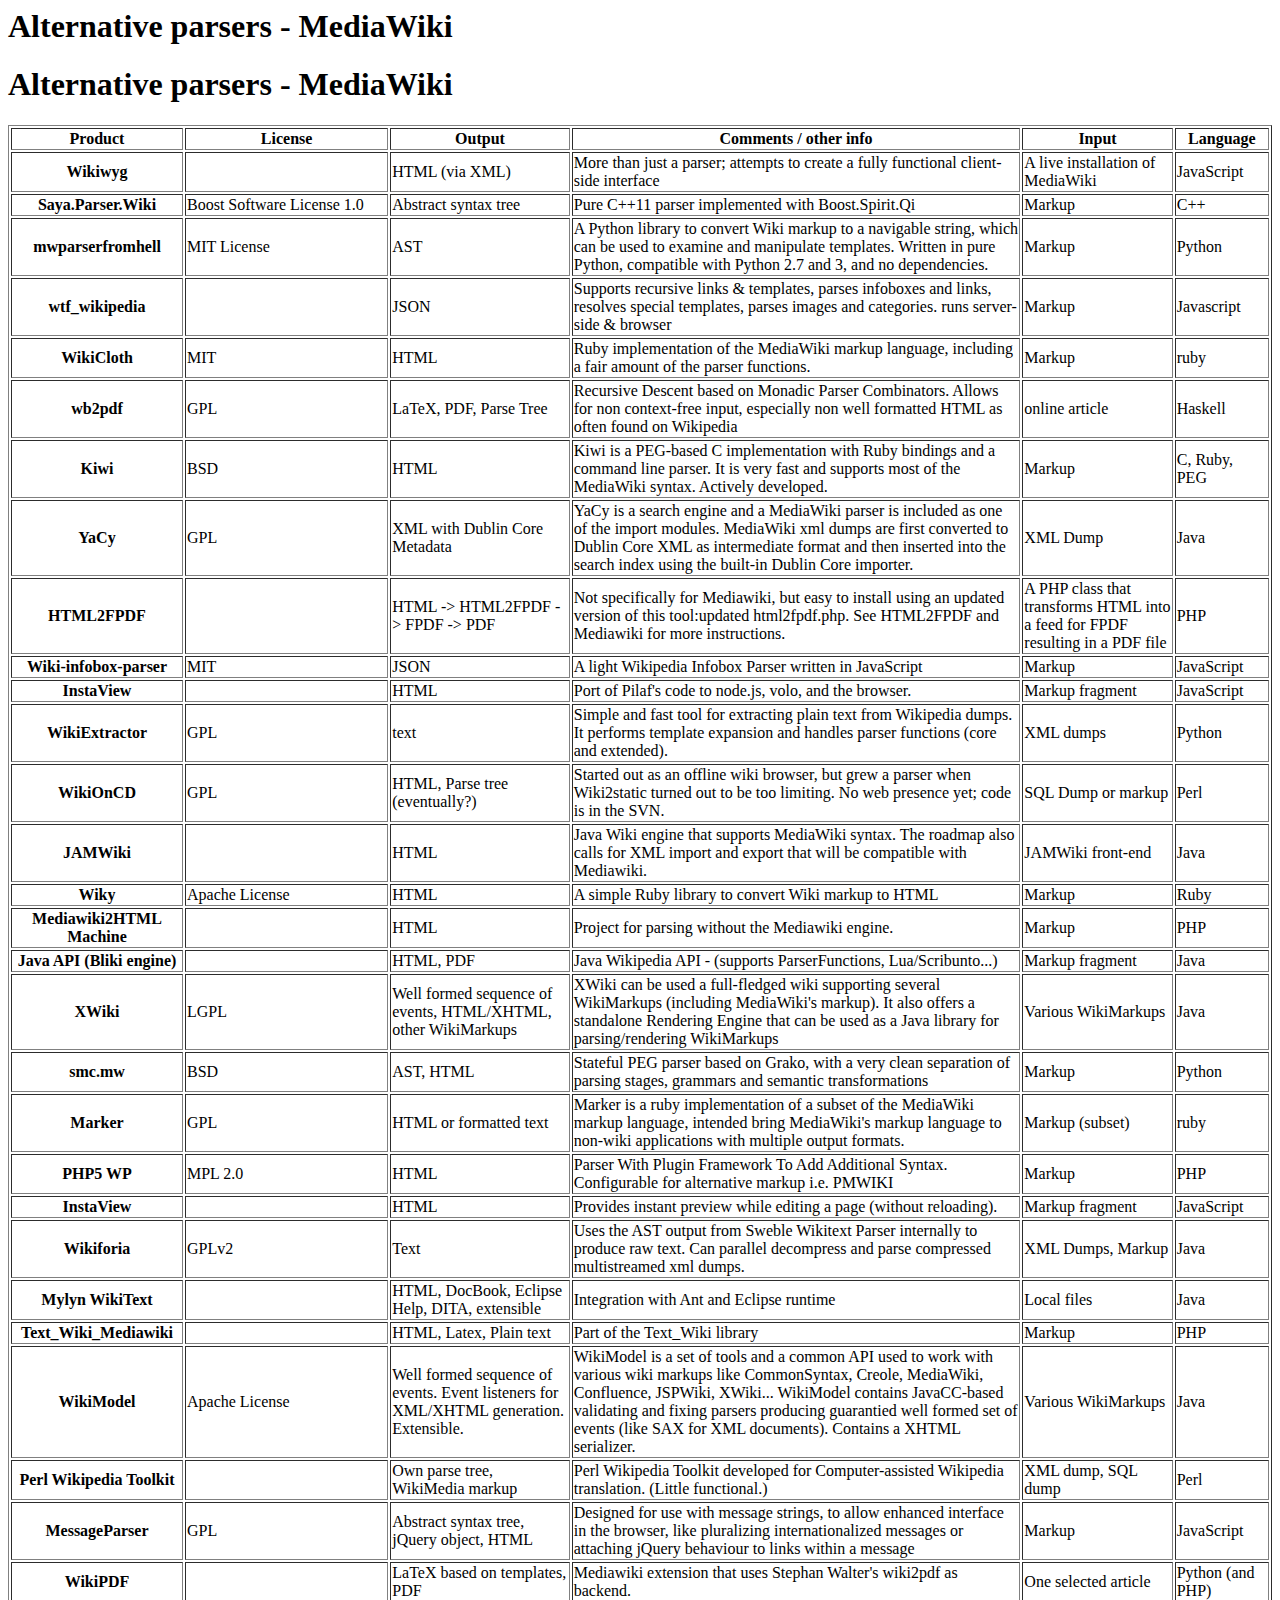
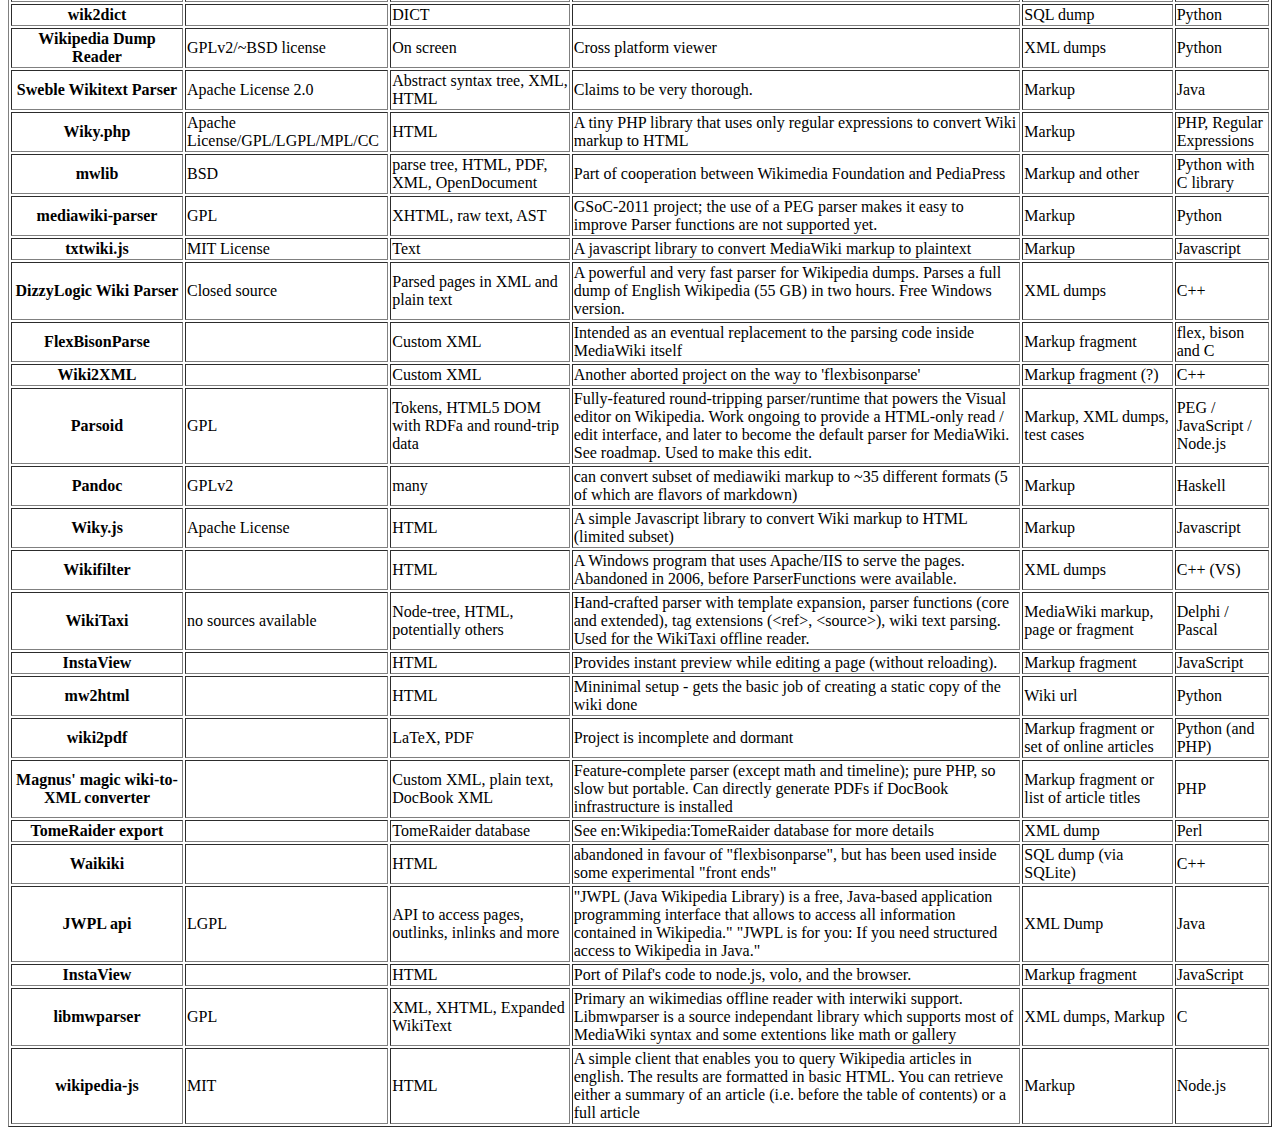
<file: src/index2.html>
<html>
 <head>
  <meta charset="utf-8">
  <title>Alternative parsers - MediaWiki</title>
  <link rel="stylesheet" type="text/css" href="style.css" media="screen">
 </head>
 <body>
  <h1>Alternative parsers - MediaWiki</h1>
  <h1 id="title">Alternative parsers - MediaWiki</h1>
  <table id="matrix_-847820190" border="1">
   <tr>
    <th rowspan="1" id="first-row">Product</th>
    <th>License</th>
    <th class="Outputstyle">Output</th>
    <th>Comments / other info</th>
    <th class="Inputstyle">Input</th>
    <th class="Languagestyle">Language</th>
   </tr>
   <tr>
    <th>Wikiwyg</th>
    <td><span></span></td>
    <td class="Outputstyle"><span>HTML (via XML)</span></td>
    <td><span>More than just a parser; attempts to create a fully functional client-side interface</span></td>
    <td class="Inputstyle"><span>A live installation of MediaWiki</span></td>
    <td class="Languagestyle"><span>JavaScript</span></td>
   </tr>
   <tr>
    <th>Saya.Parser.Wiki</th>
    <td><span>Boost Software License 1.0</span></td>
    <td class="Outputstyle"><span>Abstract syntax tree</span></td>
    <td><span>Pure C++11 parser implemented with Boost.Spirit.Qi</span></td>
    <td class="Inputstyle"><span>Markup</span></td>
    <td class="Languagestyle"><span>C++</span></td>
   </tr>
   <tr>
    <th>mwparserfromhell</th>
    <td><span>MIT License</span></td>
    <td class="Outputstyle"><span>AST</span></td>
    <td><span>A Python library to convert Wiki markup to a navigable string, which can be used to examine and manipulate templates. Written in pure Python, compatible with Python 2.7 and 3, and no dependencies.</span></td>
    <td class="Inputstyle"><span>Markup</span></td>
    <td class="Languagestyle"><span>Python</span></td>
   </tr>
   <tr>
    <th>wtf_wikipedia</th>
    <td><span></span></td>
    <td class="Outputstyle"><span>JSON</span></td>
    <td><span>Supports recursive links &amp; templates, parses infoboxes and links, resolves special templates, parses images and categories. runs server-side &amp; browser</span></td>
    <td class="Inputstyle"><span>Markup</span></td>
    <td class="Languagestyle"><span>Javascript</span></td>
   </tr>
   <tr>
    <th>WikiCloth</th>
    <td><span>MIT</span></td>
    <td class="Outputstyle"><span>HTML</span></td>
    <td><span>Ruby implementation of the MediaWiki markup language, including a fair amount of the parser functions.</span></td>
    <td class="Inputstyle"><span>Markup</span></td>
    <td class="Languagestyle"><span>ruby</span></td>
   </tr>
   <tr>
    <th>wb2pdf</th>
    <td><span>GPL</span></td>
    <td class="Outputstyle"><span>LaTeX, PDF, Parse Tree</span></td>
    <td><span>Recursive Descent based on Monadic Parser Combinators. Allows for non context-free input, especially non well formatted HTML as often found on Wikipedia</span></td>
    <td class="Inputstyle"><span>online article</span></td>
    <td class="Languagestyle"><span>Haskell</span></td>
   </tr>
   <tr>
    <th>Kiwi</th>
    <td><span>BSD</span></td>
    <td class="Outputstyle"><span>HTML</span></td>
    <td><span>Kiwi is a PEG-based C implementation with Ruby bindings and a command line parser. It is very fast and supports most of the MediaWiki syntax. Actively developed.</span></td>
    <td class="Inputstyle"><span>Markup</span></td>
    <td class="Languagestyle"><span>C, Ruby, PEG</span></td>
   </tr>
   <tr>
    <th>YaCy</th>
    <td><span>GPL</span></td>
    <td class="Outputstyle"><span>XML with Dublin Core Metadata</span></td>
    <td><span>YaCy is a search engine and a MediaWiki parser is included as one of the import modules. MediaWiki xml dumps are first converted to Dublin Core XML as intermediate format and then inserted into the search index using the built-in Dublin Core importer.</span></td>
    <td class="Inputstyle"><span>XML Dump</span></td>
    <td class="Languagestyle"><span>Java</span></td>
   </tr>
   <tr>
    <th>HTML2FPDF</th>
    <td><span></span></td>
    <td class="Outputstyle"><span>HTML -&gt; HTML2FPDF -&gt; FPDF -&gt; PDF</span></td>
    <td><span>Not specifically for Mediawiki, but easy to install using an updated version of this tool:updated html2fpdf.php. See HTML2FPDF and Mediawiki for more instructions.</span></td>
    <td class="Inputstyle"><span>A PHP class that transforms HTML into a feed for FPDF resulting in a PDF file</span></td>
    <td class="Languagestyle"><span>PHP</span></td>
   </tr>
   <tr>
    <th>Wiki-infobox-parser</th>
    <td><span>MIT</span></td>
    <td class="Outputstyle"><span>JSON</span></td>
    <td><span>A light Wikipedia Infobox Parser written in JavaScript</span></td>
    <td class="Inputstyle"><span>Markup</span></td>
    <td class="Languagestyle"><span>JavaScript</span></td>
   </tr>
   <tr>
    <th>InstaView</th>
    <td><span></span></td>
    <td class="Outputstyle"><span>HTML</span></td>
    <td><span>Port of Pilaf's code to node.js, volo, and the browser.</span></td>
    <td class="Inputstyle"><span>Markup fragment</span></td>
    <td class="Languagestyle"><span>JavaScript</span></td>
   </tr>
   <tr>
    <th>WikiExtractor</th>
    <td><span>GPL</span></td>
    <td class="Outputstyle"><span>text</span></td>
    <td><span>Simple and fast tool for extracting plain text from Wikipedia dumps. It performs template expansion and handles parser functions (core and extended).</span></td>
    <td class="Inputstyle"><span>XML dumps</span></td>
    <td class="Languagestyle"><span>Python</span></td>
   </tr>
   <tr>
    <th>WikiOnCD</th>
    <td><span>GPL</span></td>
    <td class="Outputstyle"><span>HTML, Parse tree (eventually?)</span></td>
    <td><span>Started out as an offline wiki browser, but grew a parser when Wiki2static turned out to be too limiting. No web presence yet; code is in the SVN.</span></td>
    <td class="Inputstyle"><span>SQL Dump or markup</span></td>
    <td class="Languagestyle"><span>Perl</span></td>
   </tr>
   <tr>
    <th>JAMWiki</th>
    <td><span></span></td>
    <td class="Outputstyle"><span>HTML</span></td>
    <td><span>Java Wiki engine that supports MediaWiki syntax. The roadmap also calls for XML import and export that will be compatible with Mediawiki.</span></td>
    <td class="Inputstyle"><span>JAMWiki front-end</span></td>
    <td class="Languagestyle"><span>Java</span></td>
   </tr>
   <tr>
    <th>Wiky</th>
    <td><span>Apache License</span></td>
    <td class="Outputstyle"><span>HTML</span></td>
    <td><span>A simple Ruby library to convert Wiki markup to HTML</span></td>
    <td class="Inputstyle"><span>Markup</span></td>
    <td class="Languagestyle"><span>Ruby</span></td>
   </tr>
   <tr>
    <th>Mediawiki2HTML Machine</th>
    <td><span></span></td>
    <td class="Outputstyle"><span>HTML</span></td>
    <td><span>Project for parsing without the Mediawiki engine.</span></td>
    <td class="Inputstyle"><span>Markup</span></td>
    <td class="Languagestyle"><span>PHP</span></td>
   </tr>
   <tr>
    <th>Java API (Bliki engine)</th>
    <td><span></span></td>
    <td class="Outputstyle"><span>HTML, PDF</span></td>
    <td><span>Java Wikipedia API - (supports ParserFunctions, Lua/Scribunto...)</span></td>
    <td class="Inputstyle"><span>Markup fragment</span></td>
    <td class="Languagestyle"><span>Java</span></td>
   </tr>
   <tr>
    <th>XWiki</th>
    <td><span>LGPL</span></td>
    <td class="Outputstyle"><span>Well formed sequence of events, HTML/XHTML, other WikiMarkups</span></td>
    <td><span>XWiki can be used a full-fledged wiki supporting several WikiMarkups (including MediaWiki's markup). It also offers a standalone Rendering Engine that can be used as a Java library for parsing/rendering WikiMarkups</span></td>
    <td class="Inputstyle"><span>Various WikiMarkups</span></td>
    <td class="Languagestyle"><span>Java</span></td>
   </tr>
   <tr>
    <th>smc.mw</th>
    <td><span>BSD</span></td>
    <td class="Outputstyle"><span>AST, HTML</span></td>
    <td><span>Stateful PEG parser based on Grako, with a very clean separation of parsing stages, grammars and semantic transformations</span></td>
    <td class="Inputstyle"><span>Markup</span></td>
    <td class="Languagestyle"><span>Python</span></td>
   </tr>
   <tr>
    <th>Marker</th>
    <td><span>GPL</span></td>
    <td class="Outputstyle"><span>HTML or formatted text</span></td>
    <td><span>Marker is a ruby implementation of a subset of the MediaWiki markup language, intended bring MediaWiki's markup language to non-wiki applications with multiple output formats.</span></td>
    <td class="Inputstyle"><span>Markup (subset)</span></td>
    <td class="Languagestyle"><span>ruby</span></td>
   </tr>
   <tr>
    <th>PHP5 WP</th>
    <td><span>MPL 2.0</span></td>
    <td class="Outputstyle"><span>HTML</span></td>
    <td><span>Parser With Plugin Framework To Add Additional Syntax. Configurable for alternative markup i.e. PMWIKI</span></td>
    <td class="Inputstyle"><span>Markup</span></td>
    <td class="Languagestyle"><span>PHP</span></td>
   </tr>
   <tr>
    <th>InstaView</th>
    <td><span></span></td>
    <td class="Outputstyle"><span>HTML</span></td>
    <td><span>Provides instant preview while editing a page (without reloading).</span></td>
    <td class="Inputstyle"><span>Markup fragment</span></td>
    <td class="Languagestyle"><span>JavaScript</span></td>
   </tr>
   <tr>
    <th>Wikiforia</th>
    <td><span>GPLv2</span></td>
    <td class="Outputstyle"><span>Text</span></td>
    <td><span>Uses the AST output from Sweble Wikitext Parser internally to produce raw text. Can parallel decompress and parse compressed multistreamed xml dumps.</span></td>
    <td class="Inputstyle"><span>XML Dumps, Markup</span></td>
    <td class="Languagestyle"><span>Java</span></td>
   </tr>
   <tr>
    <th>Mylyn WikiText</th>
    <td><span></span></td>
    <td class="Outputstyle"><span>HTML, DocBook, Eclipse Help, DITA, extensible</span></td>
    <td><span>Integration with Ant and Eclipse runtime</span></td>
    <td class="Inputstyle"><span>Local files</span></td>
    <td class="Languagestyle"><span>Java</span></td>
   </tr>
   <tr>
    <th>Text_Wiki_Mediawiki</th>
    <td><span></span></td>
    <td class="Outputstyle"><span>HTML, Latex, Plain text</span></td>
    <td><span>Part of the Text_Wiki library</span></td>
    <td class="Inputstyle"><span>Markup</span></td>
    <td class="Languagestyle"><span>PHP</span></td>
   </tr>
   <tr>
    <th>WikiModel</th>
    <td><span>Apache License</span></td>
    <td class="Outputstyle"><span>Well formed sequence of events. Event listeners for XML/XHTML generation. Extensible.</span></td>
    <td><span>WikiModel is a set of tools and a common API used to work with various wiki markups like CommonSyntax, Creole, MediaWiki, Confluence, JSPWiki, XWiki... WikiModel contains JavaCC-based validating and fixing parsers producing guarantied well formed set of events (like SAX for XML documents). Contains a XHTML serializer.</span></td>
    <td class="Inputstyle"><span>Various WikiMarkups</span></td>
    <td class="Languagestyle"><span>Java</span></td>
   </tr>
   <tr>
    <th>Perl Wikipedia Toolkit</th>
    <td><span></span></td>
    <td class="Outputstyle"><span>Own parse tree, WikiMedia markup</span></td>
    <td><span>Perl Wikipedia Toolkit developed for Computer-assisted Wikipedia translation. (Little functional.)</span></td>
    <td class="Inputstyle"><span>XML dump, SQL dump</span></td>
    <td class="Languagestyle"><span>Perl</span></td>
   </tr>
   <tr>
    <th>MessageParser</th>
    <td><span>GPL</span></td>
    <td class="Outputstyle"><span>Abstract syntax tree, jQuery object, HTML</span></td>
    <td><span>Designed for use with message strings, to allow enhanced interface in the browser, like pluralizing internationalized messages or attaching jQuery behaviour to links within a message</span></td>
    <td class="Inputstyle"><span>Markup</span></td>
    <td class="Languagestyle"><span>JavaScript</span></td>
   </tr>
   <tr>
    <th>WikiPDF</th>
    <td><span></span></td>
    <td class="Outputstyle"><span>LaTeX based on templates, PDF</span></td>
    <td><span>Mediawiki extension that uses Stephan Walter's wiki2pdf as backend.</span></td>
    <td class="Inputstyle"><span>One selected article</span></td>
    <td class="Languagestyle"><span>Python (and PHP)</span></td>
   </tr>
   <tr>
    <th>wik2dict</th>
    <td><span></span></td>
    <td class="Outputstyle"><span>DICT</span></td>
    <td><span></span></td>
    <td class="Inputstyle"><span>SQL dump</span></td>
    <td class="Languagestyle"><span>Python</span></td>
   </tr>
   <tr>
    <th>Wikipedia Dump Reader</th>
    <td><span>GPLv2/~BSD license</span></td>
    <td class="Outputstyle"><span>On screen</span></td>
    <td><span>Cross platform viewer</span></td>
    <td class="Inputstyle"><span>XML dumps</span></td>
    <td class="Languagestyle"><span>Python</span></td>
   </tr>
   <tr>
    <th>Sweble Wikitext Parser</th>
    <td><span>Apache License 2.0</span></td>
    <td class="Outputstyle"><span>Abstract syntax tree, XML, HTML</span></td>
    <td><span>Claims to be very thorough.</span></td>
    <td class="Inputstyle"><span>Markup</span></td>
    <td class="Languagestyle"><span>Java</span></td>
   </tr>
   <tr>
    <th>Wiky.php</th>
    <td><span>Apache License/GPL/LGPL/MPL/CC</span></td>
    <td class="Outputstyle"><span>HTML</span></td>
    <td><span>A tiny PHP library that uses only regular expressions to convert Wiki markup to HTML</span></td>
    <td class="Inputstyle"><span>Markup</span></td>
    <td class="Languagestyle"><span>PHP, Regular Expressions</span></td>
   </tr>
   <tr>
    <th>mwlib</th>
    <td><span>BSD</span></td>
    <td class="Outputstyle"><span>parse tree, HTML, PDF, XML, OpenDocument</span></td>
    <td><span>Part of cooperation between Wikimedia Foundation and PediaPress</span></td>
    <td class="Inputstyle"><span>Markup and other</span></td>
    <td class="Languagestyle"><span>Python with C library</span></td>
   </tr>
   <tr>
    <th>mediawiki-parser</th>
    <td><span>GPL</span></td>
    <td class="Outputstyle"><span>XHTML, raw text, AST</span></td>
    <td><span>GSoC-2011 project; the use of a PEG parser makes it easy to improve Parser functions are not supported yet.</span></td>
    <td class="Inputstyle"><span>Markup</span></td>
    <td class="Languagestyle"><span>Python</span></td>
   </tr>
   <tr>
    <th>txtwiki.js</th>
    <td><span>MIT License</span></td>
    <td class="Outputstyle"><span>Text</span></td>
    <td><span>A javascript library to convert MediaWiki markup to plaintext</span></td>
    <td class="Inputstyle"><span>Markup</span></td>
    <td class="Languagestyle"><span>Javascript</span></td>
   </tr>
   <tr>
    <th>DizzyLogic Wiki Parser</th>
    <td><span>Closed source</span></td>
    <td class="Outputstyle"><span>Parsed pages in XML and plain text</span></td>
    <td><span>A powerful and very fast parser for Wikipedia dumps. Parses a full dump of English Wikipedia (55 GB) in two hours. Free Windows version.</span></td>
    <td class="Inputstyle"><span>XML dumps</span></td>
    <td class="Languagestyle"><span>C++</span></td>
   </tr>
   <tr>
    <th>FlexBisonParse</th>
    <td><span></span></td>
    <td class="Outputstyle"><span>Custom XML</span></td>
    <td><span>Intended as an eventual replacement to the parsing code inside MediaWiki itself</span></td>
    <td class="Inputstyle"><span>Markup fragment</span></td>
    <td class="Languagestyle"><span>flex, bison and C</span></td>
   </tr>
   <tr>
    <th>Wiki2XML</th>
    <td><span></span></td>
    <td class="Outputstyle"><span>Custom XML</span></td>
    <td><span>Another aborted project on the way to 'flexbisonparse'</span></td>
    <td class="Inputstyle"><span>Markup fragment (?)</span></td>
    <td class="Languagestyle"><span>C++</span></td>
   </tr>
   <tr>
    <th>Parsoid</th>
    <td><span>GPL</span></td>
    <td class="Outputstyle"><span>Tokens, HTML5 DOM with RDFa and round-trip data</span></td>
    <td><span>Fully-featured round-tripping parser/runtime that powers the Visual editor on Wikipedia. Work ongoing to provide a HTML-only read / edit interface, and later to become the default parser for MediaWiki. See roadmap. Used to make this edit.</span></td>
    <td class="Inputstyle"><span>Markup, XML dumps, test cases</span></td>
    <td class="Languagestyle"><span>PEG / JavaScript / Node.js</span></td>
   </tr>
   <tr>
    <th>Pandoc</th>
    <td><span>GPLv2</span></td>
    <td class="Outputstyle"><span>many</span></td>
    <td><span>can convert subset of mediawiki markup to ~35 different formats (5 of which are flavors of markdown)</span></td>
    <td class="Inputstyle"><span>Markup</span></td>
    <td class="Languagestyle"><span>Haskell</span></td>
   </tr>
   <tr>
    <th>Wiky.js</th>
    <td><span>Apache License</span></td>
    <td class="Outputstyle"><span>HTML</span></td>
    <td><span>A simple Javascript library to convert Wiki markup to HTML (limited subset)</span></td>
    <td class="Inputstyle"><span>Markup</span></td>
    <td class="Languagestyle"><span>Javascript</span></td>
   </tr>
   <tr>
    <th>Wikifilter</th>
    <td><span></span></td>
    <td class="Outputstyle"><span>HTML</span></td>
    <td><span>A Windows program that uses Apache/IIS to serve the pages. Abandoned in 2006, before ParserFunctions were available.</span></td>
    <td class="Inputstyle"><span>XML dumps</span></td>
    <td class="Languagestyle"><span>C++ (VS)</span></td>
   </tr>
   <tr>
    <th>WikiTaxi</th>
    <td><span>no sources available</span></td>
    <td class="Outputstyle"><span>Node-tree, HTML, potentially others</span></td>
    <td><span>Hand-crafted parser with template expansion, parser functions (core and extended), tag extensions (&lt;ref&gt;, &lt;source&gt;), wiki text parsing. Used for the WikiTaxi offline reader.</span></td>
    <td class="Inputstyle"><span>MediaWiki markup, page or fragment</span></td>
    <td class="Languagestyle"><span>Delphi / Pascal</span></td>
   </tr>
   <tr>
    <th>InstaView</th>
    <td><span></span></td>
    <td class="Outputstyle"><span>HTML</span></td>
    <td><span>Provides instant preview while editing a page (without reloading).</span></td>
    <td class="Inputstyle"><span>Markup fragment</span></td>
    <td class="Languagestyle"><span>JavaScript</span></td>
   </tr>
   <tr>
    <th>mw2html</th>
    <td><span></span></td>
    <td class="Outputstyle"><span>HTML</span></td>
    <td><span>Mininimal setup - gets the basic job of creating a static copy of the wiki done</span></td>
    <td class="Inputstyle"><span>Wiki url</span></td>
    <td class="Languagestyle"><span>Python</span></td>
   </tr>
   <tr>
    <th>wiki2pdf</th>
    <td><span></span></td>
    <td class="Outputstyle"><span>LaTeX, PDF</span></td>
    <td><span>Project is incomplete and dormant</span></td>
    <td class="Inputstyle"><span>Markup fragment or set of online articles</span></td>
    <td class="Languagestyle"><span>Python (and PHP)</span></td>
   </tr>
   <tr>
    <th>Magnus' magic wiki-to-XML converter</th>
    <td><span></span></td>
    <td class="Outputstyle"><span>Custom XML, plain text, DocBook XML</span></td>
    <td><span>Feature-complete parser (except math and timeline); pure PHP, so slow but portable. Can directly generate PDFs if DocBook infrastructure is installed</span></td>
    <td class="Inputstyle"><span>Markup fragment or list of article titles</span></td>
    <td class="Languagestyle"><span>PHP</span></td>
   </tr>
   <tr>
    <th>TomeRaider export</th>
    <td><span></span></td>
    <td class="Outputstyle"><span>TomeRaider database</span></td>
    <td><span>See en:Wikipedia:TomeRaider database for more details</span></td>
    <td class="Inputstyle"><span>XML dump</span></td>
    <td class="Languagestyle"><span>Perl</span></td>
   </tr>
   <tr>
    <th>Waikiki</th>
    <td><span></span></td>
    <td class="Outputstyle"><span>HTML</span></td>
    <td><span>abandoned in favour of "flexbisonparse", but has been used inside some experimental "front ends"</span></td>
    <td class="Inputstyle"><span>SQL dump (via SQLite)</span></td>
    <td class="Languagestyle"><span>C++</span></td>
   </tr>
   <tr>
    <th>JWPL api</th>
    <td><span>LGPL</span></td>
    <td class="Outputstyle"><span>API to access pages, outlinks, inlinks and more</span></td>
    <td><span>"JWPL (Java Wikipedia Library) is a free, Java-based application programming interface that allows to access all information contained in Wikipedia." "JWPL is for you: If you need structured access to Wikipedia in Java."</span></td>
    <td class="Inputstyle"><span>XML Dump</span></td>
    <td class="Languagestyle"><span>Java</span></td>
   </tr>
   <tr>
    <th>InstaView</th>
    <td><span></span></td>
    <td class="Outputstyle"><span>HTML</span></td>
    <td><span>Port of Pilaf's code to node.js, volo, and the browser.</span></td>
    <td class="Inputstyle"><span>Markup fragment</span></td>
    <td class="Languagestyle"><span>JavaScript</span></td>
   </tr>
   <tr>
    <th>libmwparser</th>
    <td><span>GPL</span></td>
    <td class="Outputstyle"><span>XML, XHTML, Expanded WikiText</span></td>
    <td><span>Primary an wikimedias offline reader with interwiki support. Libmwparser is a source independant library which supports most of MediaWiki syntax and some extentions like math or gallery</span></td>
    <td class="Inputstyle"><span>XML dumps, Markup</span></td>
    <td class="Languagestyle"><span>C</span></td>
   </tr>
   <tr>
    <th>wikipedia-js</th>
    <td><span>MIT</span></td>
    <td class="Outputstyle"><span>HTML</span></td>
    <td><span>A simple client that enables you to query Wikipedia articles in english. The results are formatted in basic HTML. You can retrieve either a summary of an article (i.e. before the table of contents) or a full article</span></td>
    <td class="Inputstyle"><span>Markup</span></td>
    <td class="Languagestyle"><span>Node.js</span></td>
   </tr>
  </table>
 </body>
</html>
</file>
<file: src/style.css>
@charset 'UTF-8';
.rangein1{background:#fff;color:#000}
.rangein2{background:#fff;color:#000}
.Productstyle{width:250px}
.table-container{overflow-x:scroll;width:90%;height:500px}
</file>
